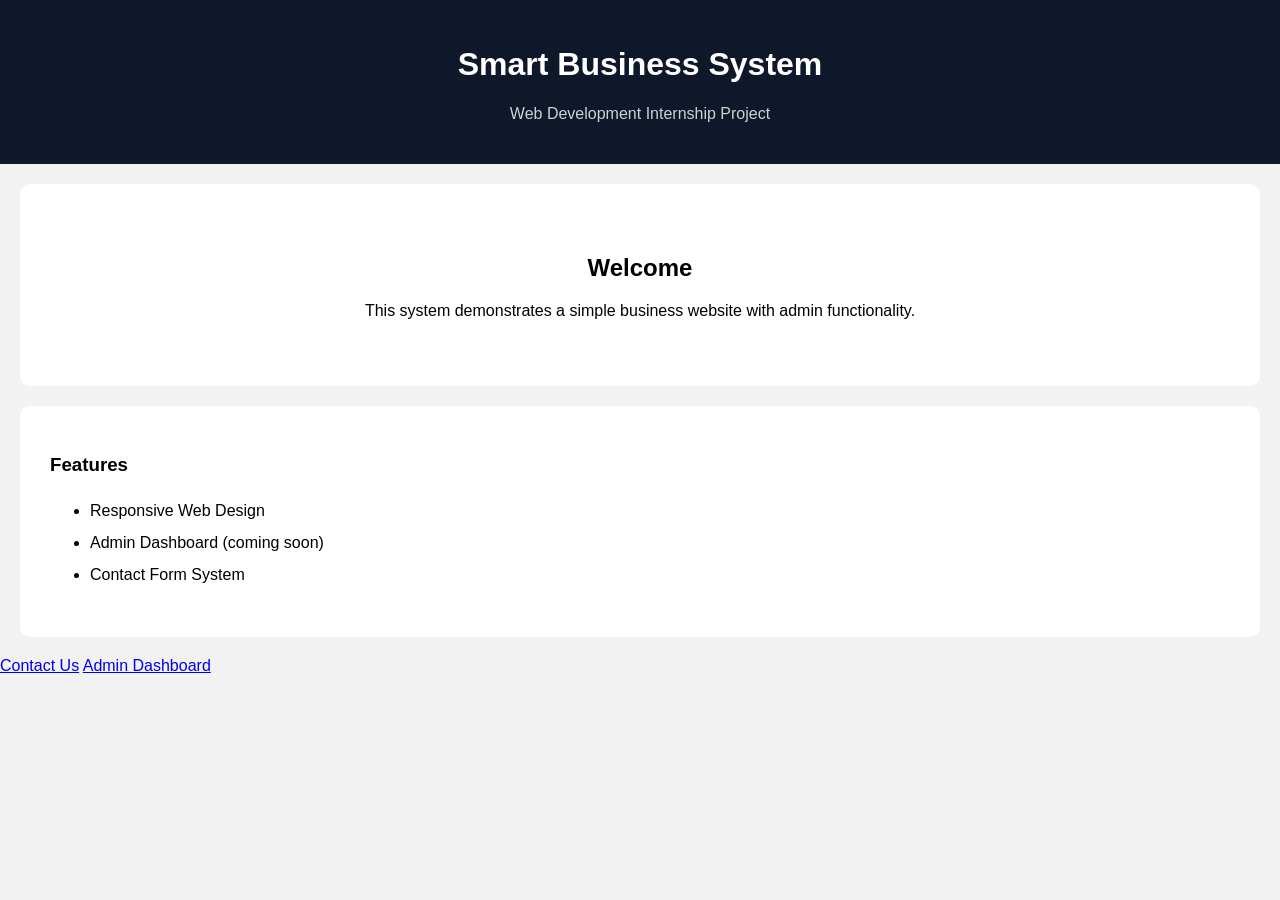
<file: index.html>
<!DOCTYPE html>
<html>
<head>
  <title>Smart Business System</title>
  <link rel="stylesheet" href="style.css">
</head>

<body>

  <header>
    <h1>Smart Business System</h1>
    <p>Web Development Internship Project</p>
  </header>

  <section class="hero">
    <h2>Welcome</h2>
    <p>This system demonstrates a simple business website with admin functionality.</p>
  </section>

  <section class="features">
    <h3>Features</h3>
    <ul>
      <li>Responsive Web Design</li>
      <li>Admin Dashboard (coming soon)</li>
      <li>Contact Form System</li>
    </ul>
  </section>

</body>
</html>
<a href="contact.html">Contact Us</a>
<a href="admin.html">Admin Dashboard</a>
</file>
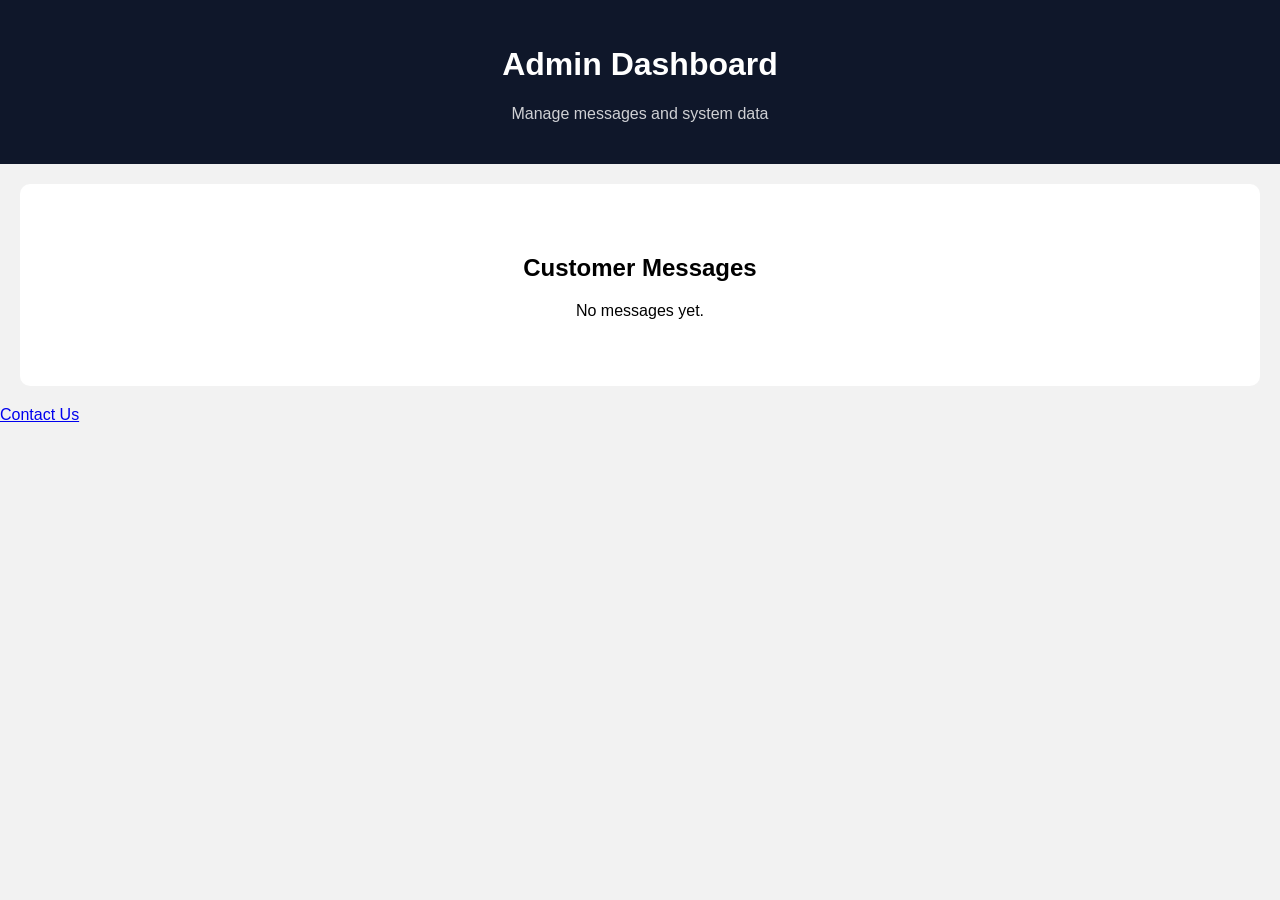
<file: admin.html>
<!DOCTYPE html>
<html>
<head>
  <title>Admin Dashboard</title>
  <link rel="stylesheet" href="style.css">
</head>

<body>

  <header>
    <h1>Admin Dashboard</h1>
    <p>Manage messages and system data</p>
  </header>

  <section class="hero">

<h2>Customer Messages</h2>

<div id="messages"></div>

</section>

<script src="dashboard.js"></script>
<a href="contact.html">Contact Us</a>

</body>
</html>
</file>
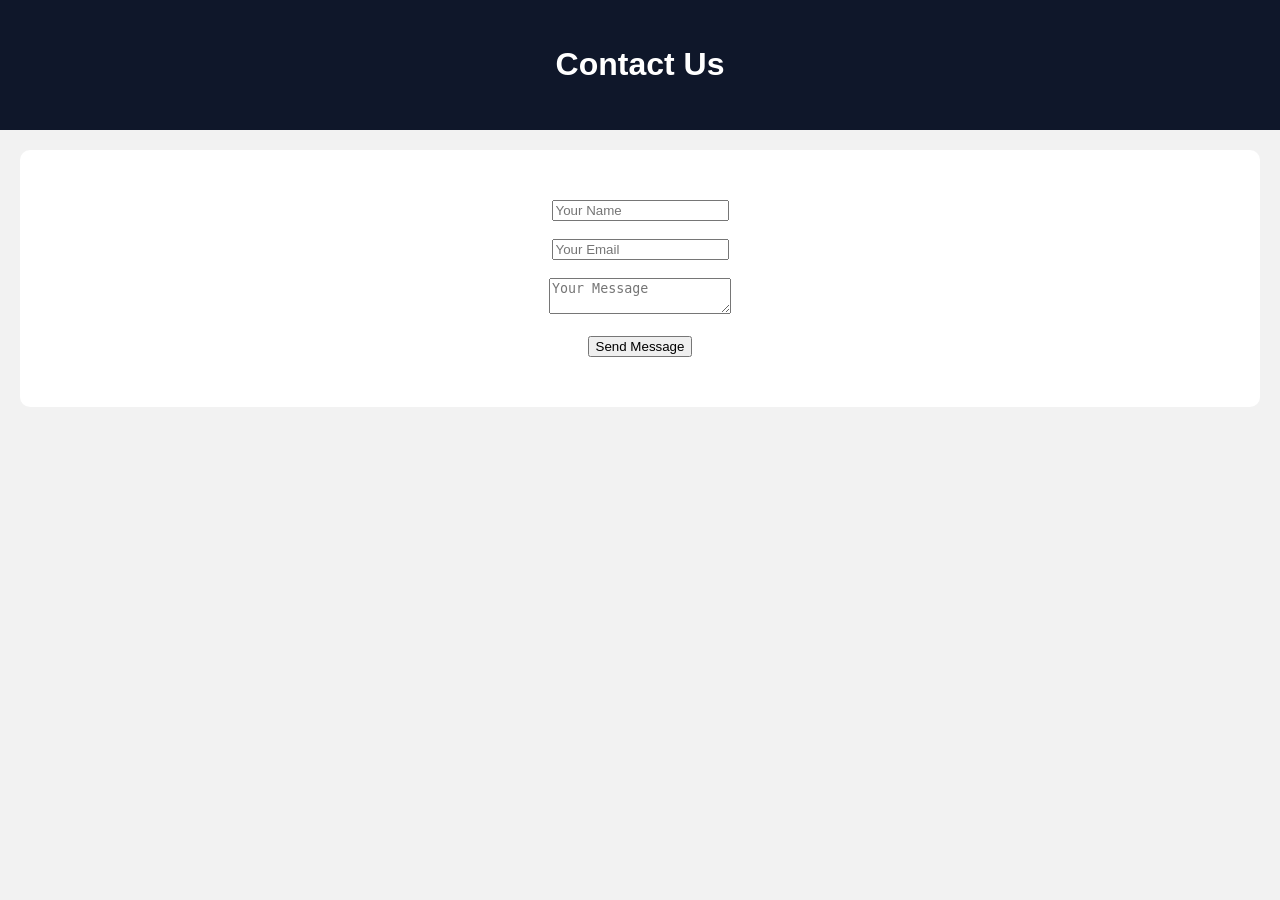
<file: contact.html>
<!DOCTYPE html>
<html>
<head>
  <title>Contact Us</title>
  <link rel="stylesheet" href="style.css">
</head>

<body>

<header>
  <h1>Contact Us</h1>
</header>

<section class="hero">

<form id="contactForm">

<input type="text" id="name" placeholder="Your Name" required>

<br><br>

<input type="email" id="email" placeholder="Your Email" required>

<br><br>

<textarea id="message" placeholder="Your Message" required></textarea>

<br><br>

<button type="submit">Send Message</button>

</form>

</section>

<script src="main.js"></script>

</body>
</html>
</file>
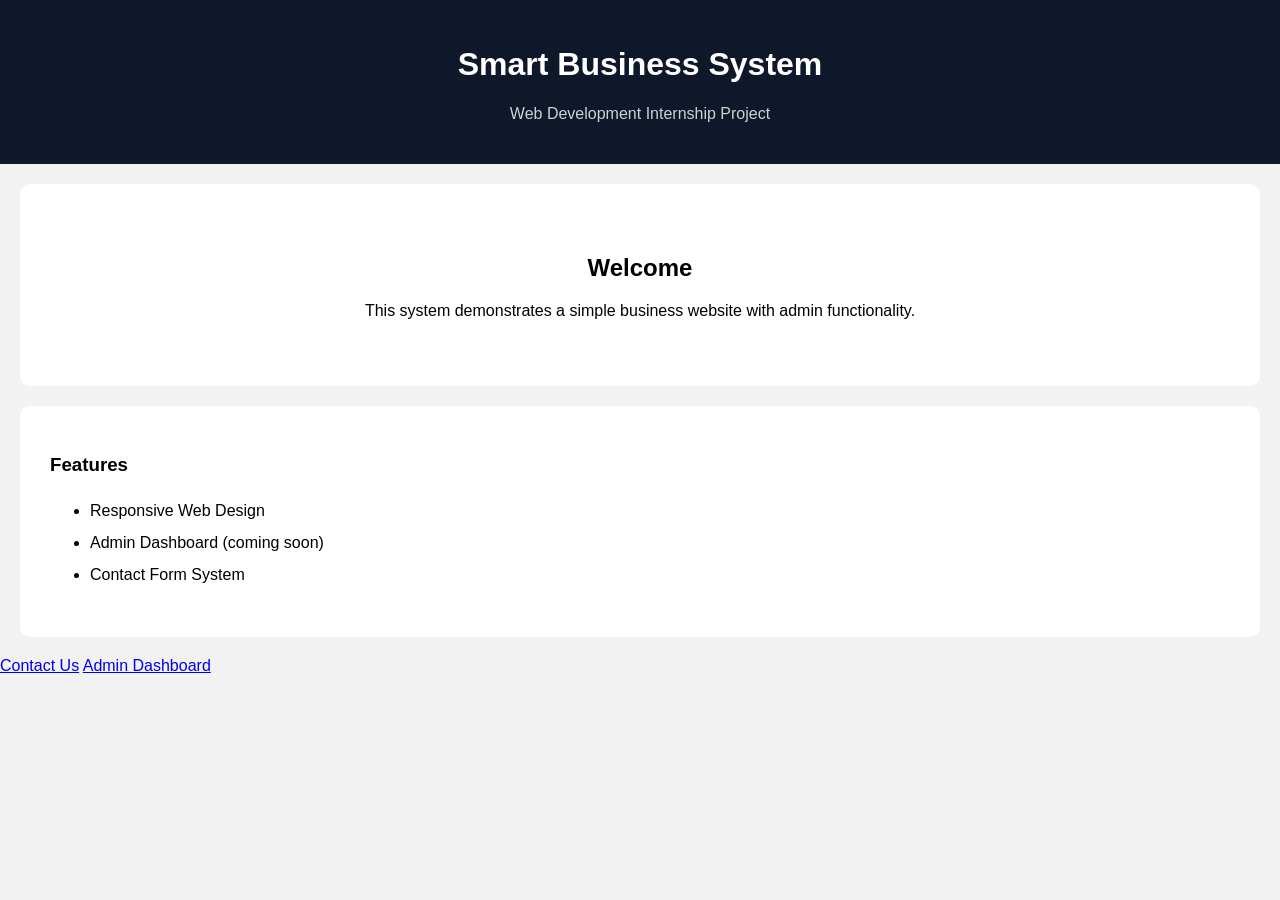
<file: index (1).html>
<!DOCTYPE html>
<html>
<head>
  <title>Smart Business System</title>
  <link rel="stylesheet" href="style.css">
</head>

<body>

  <header>
    <h1>Smart Business System</h1>
    <p>Web Development Internship Project</p>
  </header>

  <section class="hero">
    <h2>Welcome</h2>
    <p>This system demonstrates a simple business website with admin functionality.</p>
  </section>

  <section class="features">
    <h3>Features</h3>
    <ul>
      <li>Responsive Web Design</li>
      <li>Admin Dashboard (coming soon)</li>
      <li>Contact Form System</li>
    </ul>
  </section>

</body>
</html>
<a href="contact.html">Contact Us</a>
<a href="admin.html">Admin Dashboard</a>
</file>
<file: style.css>
body {
  font-family: Arial;
  margin: 0;
  background: #f2f2f2;
}

header {
  background: #0f172a;
  color: white;
  padding: 25px;
  text-align: center;
}

header p {
  opacity: 0.8;
}

.hero {
  background: white;
  padding: 50px;
  text-align: center;
  margin: 20px;
  border-radius: 10px;
}

.features {
  background: white;
  padding: 30px;
  margin: 20px;
  border-radius: 10px;
}

ul {
  line-height: 2;
}
</file>
